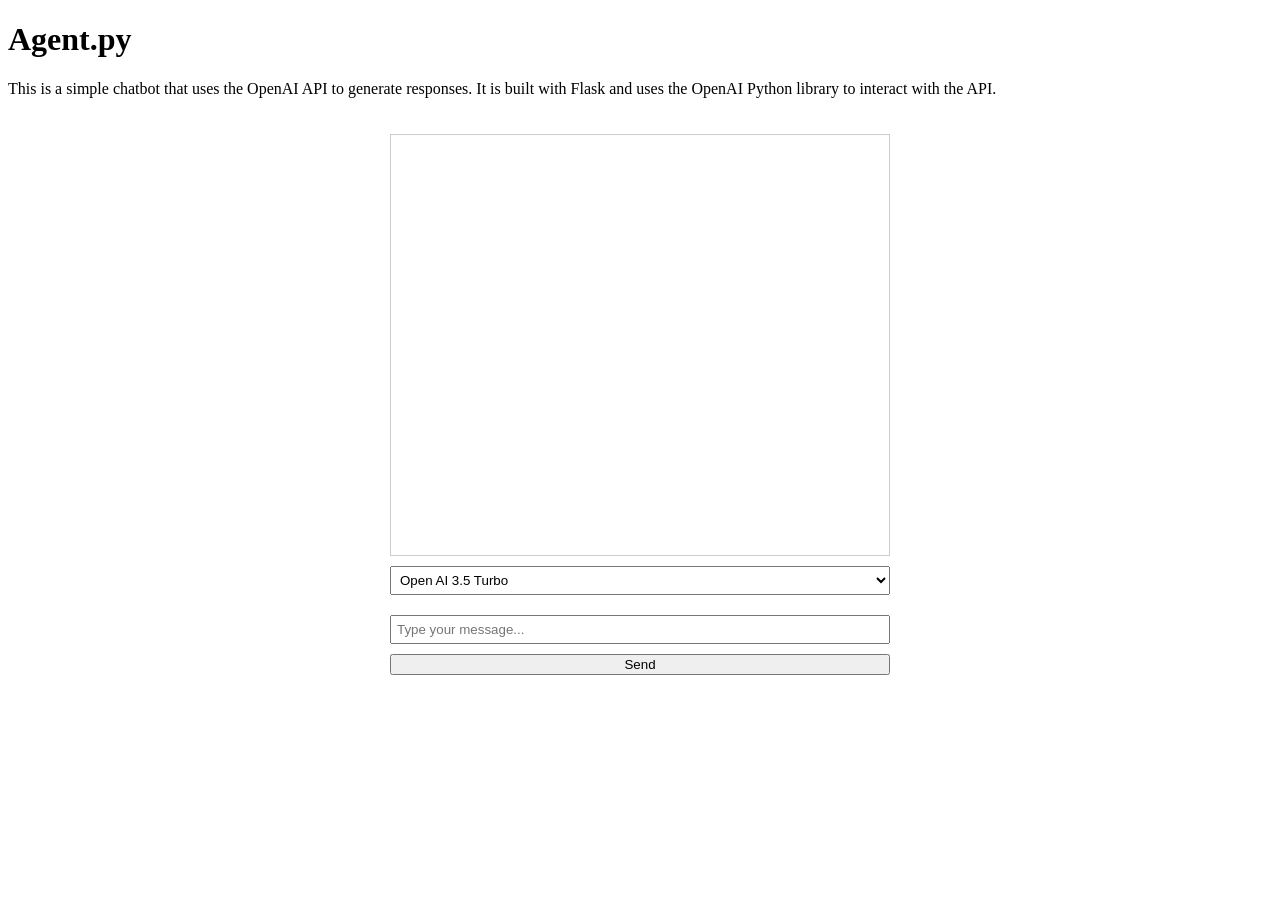
<file: templates/agent.html>
<!DOCTYPE html>
<html>
<head>
    <title>Simple Chatbot</title>
    <style>
        .chat-container {
            width: 500px;
            margin: 0 auto;
            padding: 20px;
        }
        .chat-history {
            height: 400px;
            border: 1px solid #ccc;
            overflow-y: auto;
            padding: 10px;
            margin-bottom: 10px;
        }
        .message {
            margin: 5px 0;
            padding: 5px;
        }
        .user-message {
            background-color: #e3f2fd;
            text-align: right;
        }
        .bot-message {
            background-color: #f5f5f5;
        }
        .input-container {
            display: flex;
            gap: 10px;
        }
        #user-input {
            flex-grow: 1;
            padding: 5px;
        }
        .model-dropdown {
            padding: 5px;
            margin-bottom: 10px;
            width: 100%;
            margin-right: 10px;
        }
        .input-container {
            display: flex;
            flex-direction: column;
            gap: 10px;
        }
    </style>
</head>
<body>
     <h1>Agent.py</h1>
     <p>This is a simple chatbot that uses the OpenAI API to generate responses. It is built with Flask and uses the OpenAI Python library to interact with the API.</p>
    <div class="chat-container">
        <div class="chat-history" id="chat-history"></div>
        <div class="input-container">
            <select id="model" class="model-dropdown">
                <option value="gpt-3.5-turbo">Open AI 3.5 Turbo</option>
                <option value="gpt-4o">Open AI 4o</option>
                <option value="gpt-4o-mini">Open AI 4o-Mini</option>
                <option value="o1-mini">Open AI o1 Mini</option>
                <option value="deepseek-r1-distill-qwen-7b">Deepseek R1 Distill Qwen 7B</option>
                <option value="qwen2.5-7b-instruct-1m">Qwen 2.5 7B 1M Instruct</option>
                

            </select>
            <input type="text" id="user-input" placeholder="Type your message...">
            <button onclick="sendMessage()">Send</button>
        </div>
    </div>

    <script>
        function addMessage(message, isUser) {
            const chatHistory = document.getElementById('chat-history');
            const messageDiv = document.createElement('div');
            messageDiv.className = `message ${isUser ? 'user-message' : 'bot-message'}`;
            messageDiv.textContent = message;
            chatHistory.appendChild(messageDiv);
            chatHistory.scrollTop = chatHistory.scrollHeight;
        }

        function sendMessage() {
            const input = document.getElementById('user-input');
            const message = input.value.trim();
            const selectedModel = model.value;
            
            if (message) {
                addMessage(message, true);
                input.value = '';

                fetch('/send_message', {
                    method: 'POST',
                    headers: {
                        'Content-Type': 'application/json',
                    },
                    body: JSON.stringify({ 
                        message: message,
                        model: selectedModel
                    })
                })
                .then(response => response.json())
                .then(data => {
                    if (data.error) {
                        addMessage('Error: ' + data.error, false);
                    } else {
                        addMessage(data.response, false);
                    }
                })
                .catch(error => {
                    addMessage('Error: ' + error, false);
                });
            }
        }

        // Allow sending message with Enter key
        document.getElementById('user-input').addEventListener('keypress', function(e) {
            if (e.key === 'Enter') {
                sendMessage();
            }
        });
    </script>
</body>
</html>
</file>
